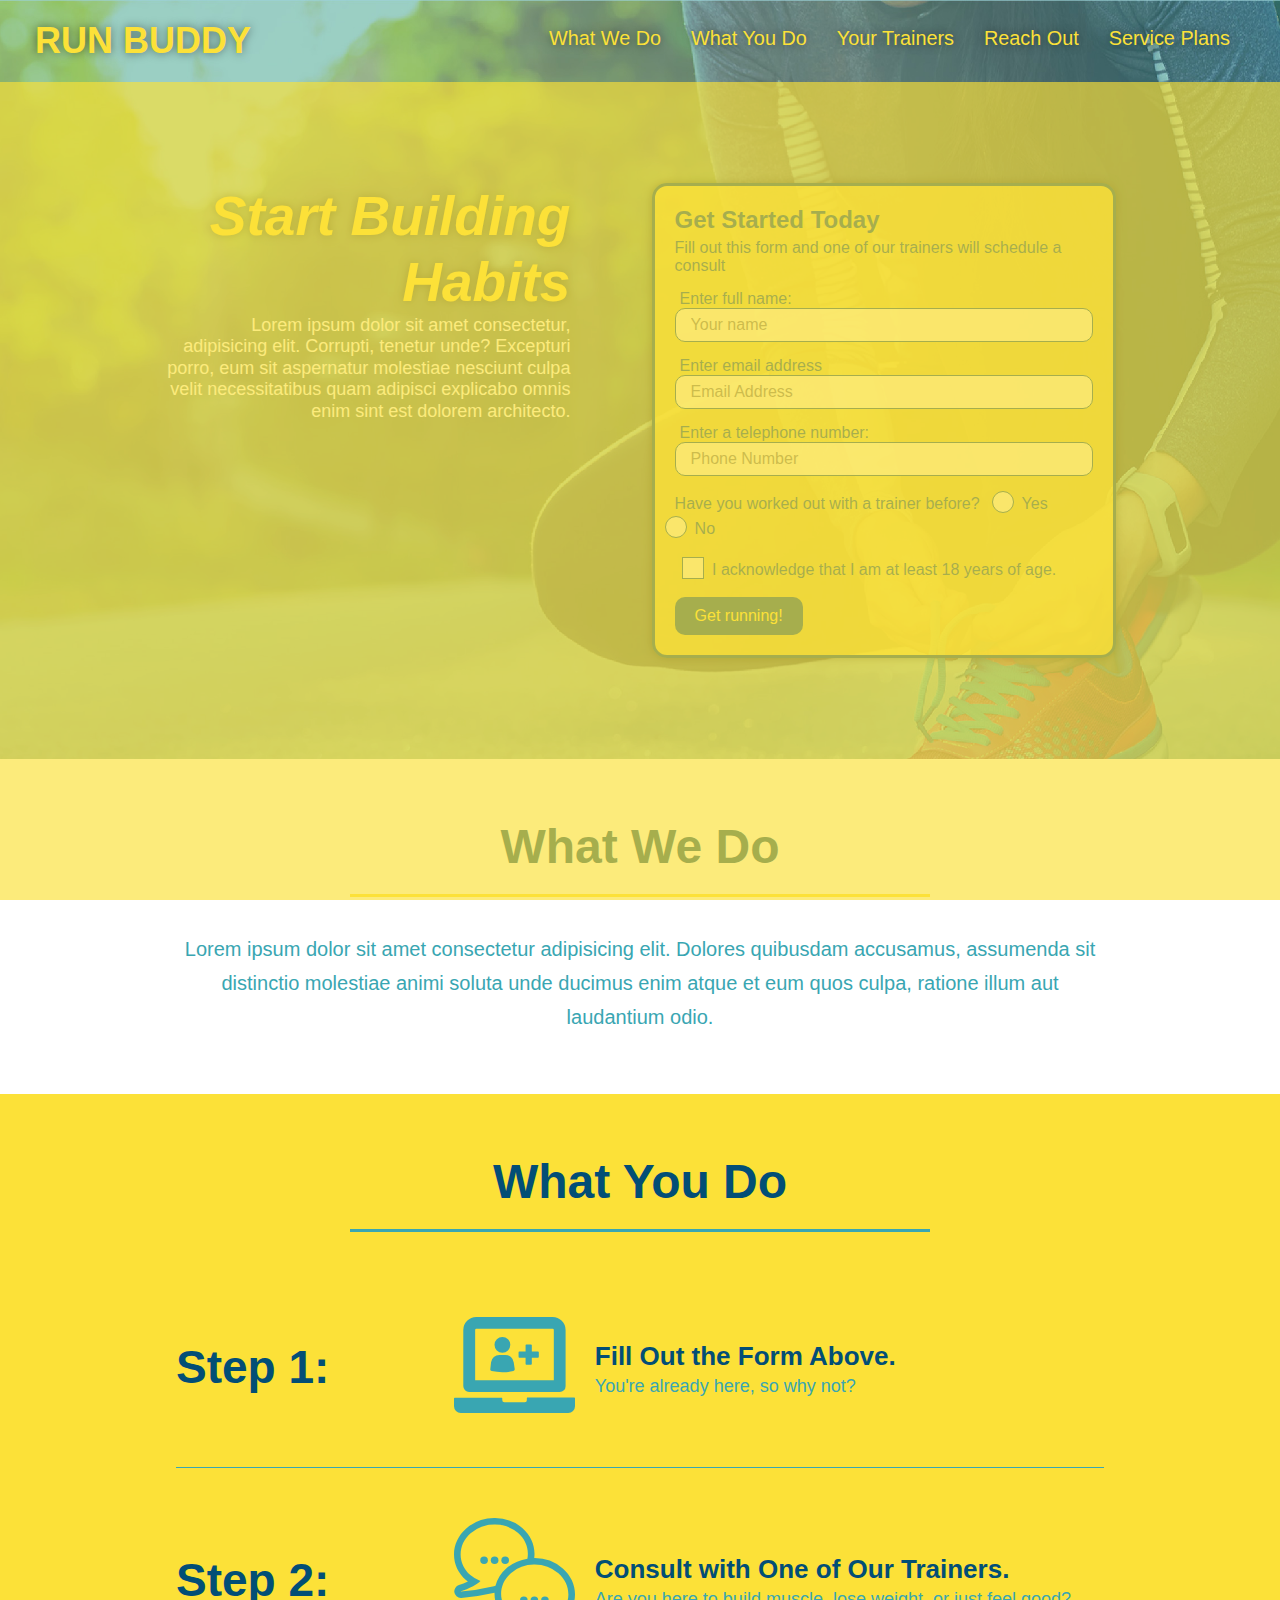
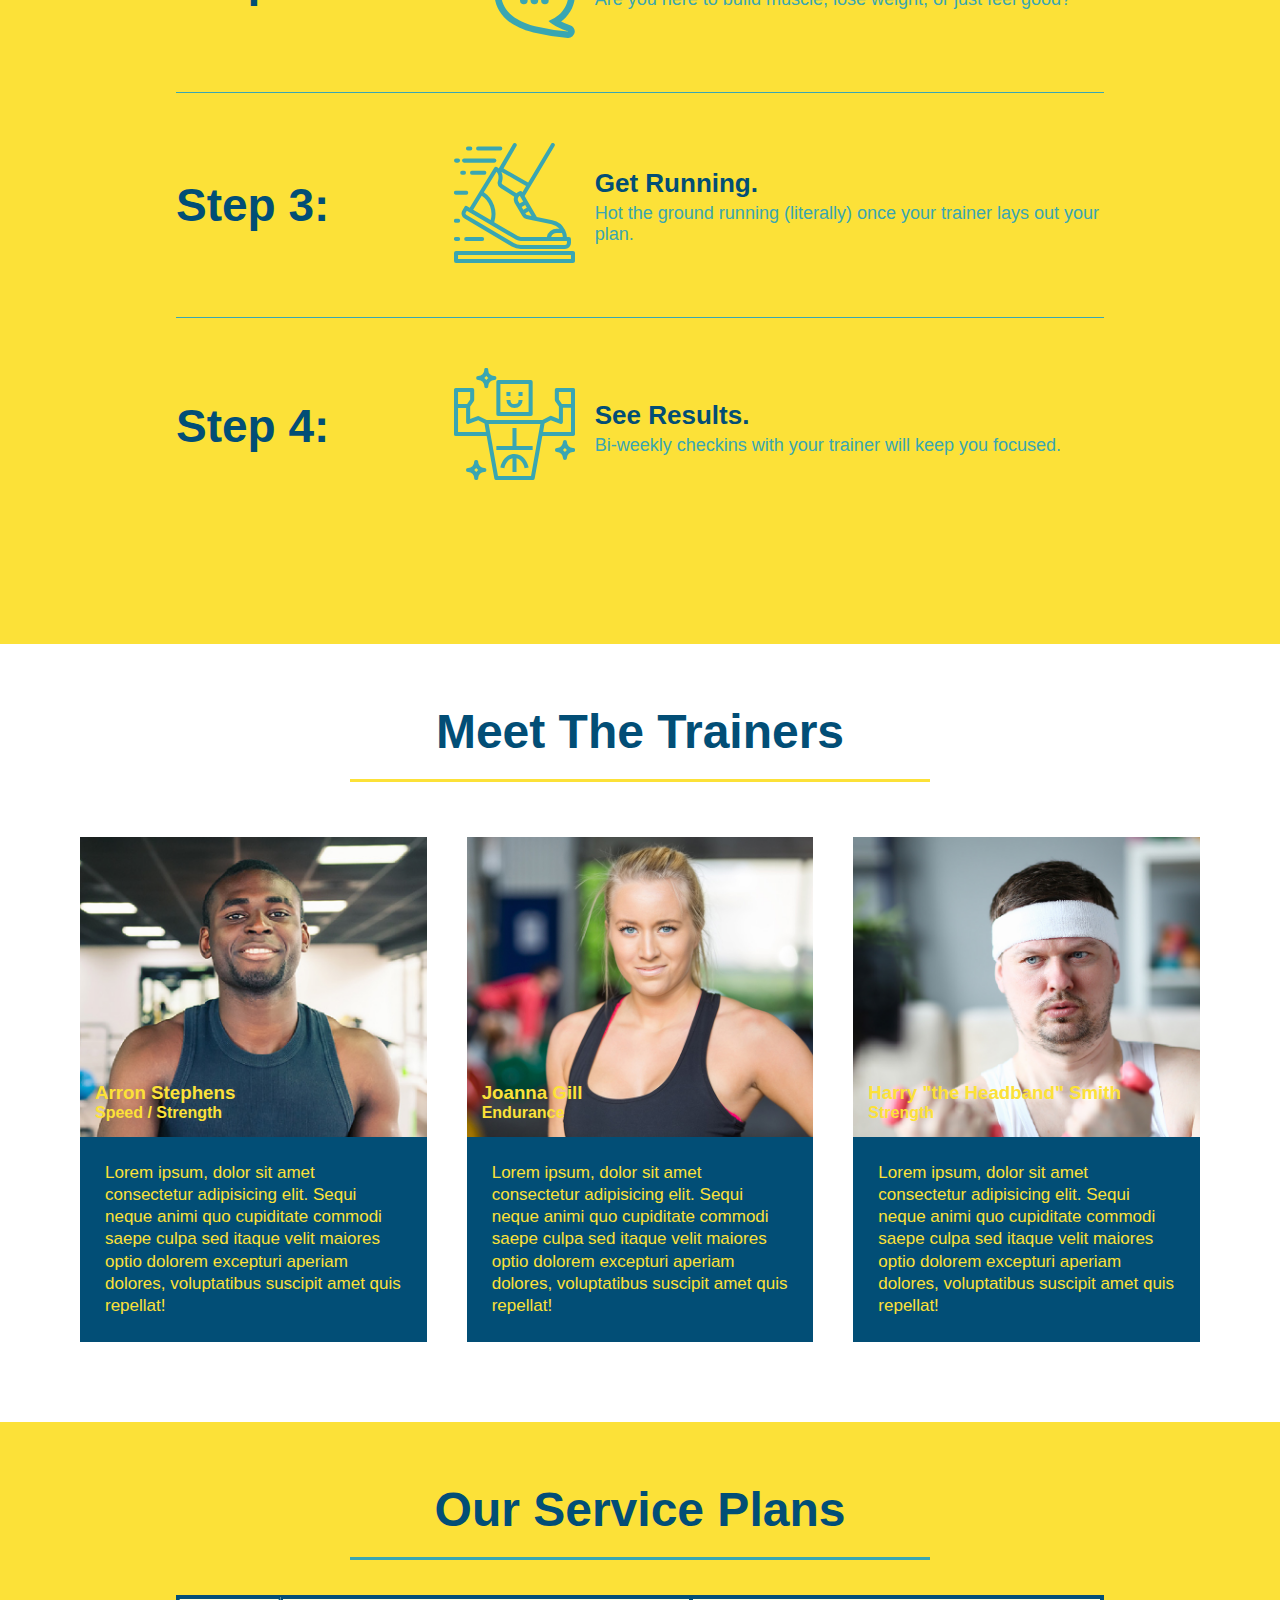
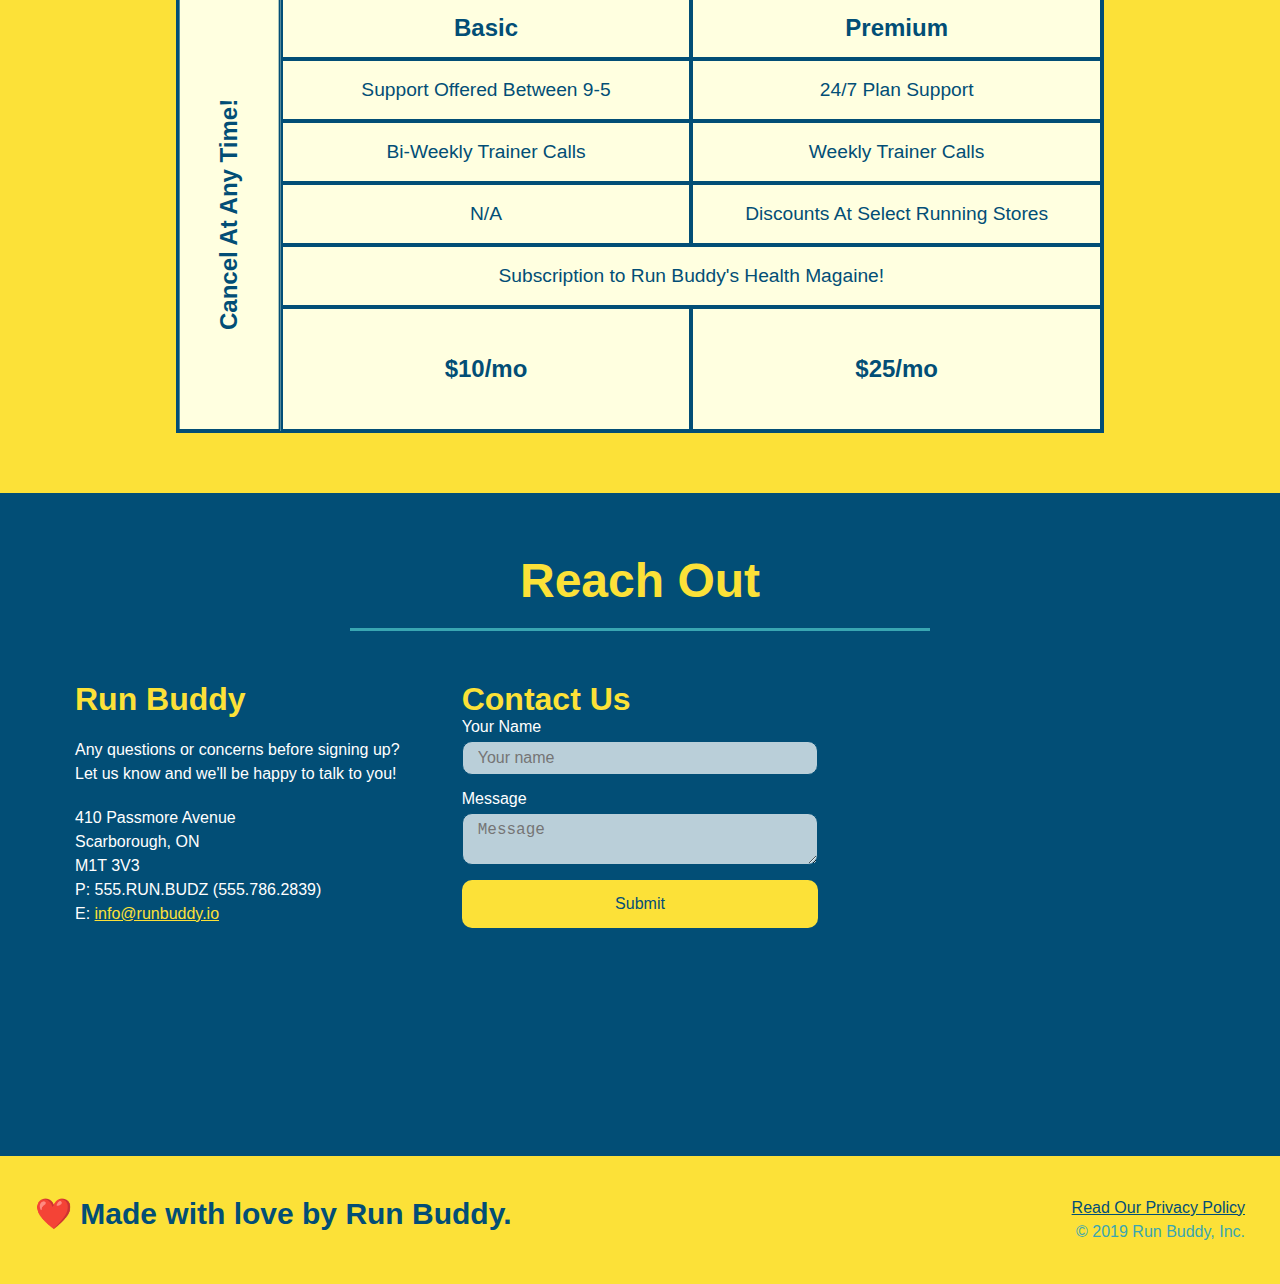
<file: index.html>
<!DOCTYPE html>
<html lang="en">

<head>
    <meta charset="UTF-8" />
    <meta name="viewport" content="width=device-width, initial-scale=1.0" />
    <title>Run Buddy</title>

    <link rel="stylesheet" href="./assets/css/style.css" />
</head>

<body>
    <header>
        <!-- navigation -->
        <h1>
            <a href="./index.html">RUN BUDDY</a>
        </h1>
        <nav>
            <!-- Unordered list element -->
            <ul>
                <!-- List item element -->
                <li>
                    <!-- Anchor element -->
                    <a href="#what-we-do">What We Do</a>
                </li>
                <li>
                    <a href="#what-you-do">What You Do</a>
                </li>
                <li>
                    <a href="#your-trainers">Your Trainers</a>
                </li>
                <li>
                    <a href="#reach-out">Reach Out</a>
                </li>
                <li>
                    <a href="#service-plans">Service Plans</a>
                </li>
            </ul>
        </nav>
    </header>

    <!-- hero/jumbotron -->
    <section class="hero">
        <div class="hero-cta">
            <h2>Start Building Habits</h2>
            <p>
                Lorem ipsum dolor sit amet consectetur, adipisicing elit. Corrupti, tenetur unde? Excepturi porro, eum
                sit aspernatur molestiae nesciunt culpa velit necessitatibus quam adipisci explicabo omnis enim sint est
                dolorem architecto.
            </p>
        </div>
        <div class="hero-form">
            <h3>Get Started Today</h3>
            <p>Fill out this form and one of our trainers will schedule a consult</p>
            <!-- Add form element -->
            <form>
                <label for="name">Enter full name:</label>
                <input type="text" placeholder="Your name" name="name" id="name" class="form-input" />
                <label for="email">Enter email address</label>
                <input type="email" placeholder="Email Address" name="email" id="email" class="form-input" />
                <label for="phone">Enter a telephone number:</label>
                <input type="tel" placeholder="Phone Number" name="phone" id="phone" class="form-input" />
                <p>
                    Have you worked out with a trainer before?
                    <span class="radio-wrapper">
                      <input type="radio" name="trainer-confirm" id="trainer-yes" />
                      <label for="trainer-yes">Yes</label>
                    </span>
                    <span class="radio-wrapper">
                      <input type="radio" name="trainer-confirm" id="trainer-no" />
                      <label for="trainer-no">No</label>
                    </span>
                  </p>
                  <p>
                    <span class="checkbox-wrapper">
                      <input type="checkbox" name="age-confirm" id="checkbox" />
                      <label for="checkbox">I acknowledge that I am at least 18 years of age.</label>
                    </span>
                  </p>
                <button type="submit">
                    Get running!
                </button>
            </form>
        </div>
    </section>
    <!-- end of hero -->

    <!-- "what we do" section -->
    <section id="what-we-do" class="intro">
        <div class="flex-row">
            <h2 class="section-title primary-border">
                What We Do
            </h2>
        </div>
        <div class="flex-row">
            <p>
                Lorem ipsum dolor sit amet consectetur adipisicing elit. Dolores quibusdam accusamus, assumenda sit
                distinctio molestiae animi soluta unde ducimus enim atque et eum quos culpa, ratione illum aut laudantium
                odio.
            </p>
        </div>
    </section>

    <!-- "what you do" section -->
    <section id="what-you-do" class="steps">
        <div class="flex-row">
            <h2 class="section-title secondary-border">
                What You Do
            </h2>
        </div>

        <div class="step">
            <h3>Step 1:</h3>
            <div class="step-info">
                <div class="step-img">
                    <img src="./assets/images/step-1.svg" alt="" />
                </div>
                <div class="step-text">
                    <h4>Fill Out the Form Above.</h4>
                    <p>You're already here, so why not?</p>
                </div>
            </div>
        </div>

        <div class="step">
            <h3>Step 2:</h3>
            <div class="step-info">
                <div class="step-img">
                    <img src="./assets/images/step-2.svg" alt="" />
                </div>
                <div class="step-text">
                    <h4>Consult with One of Our Trainers.</h4>
                    <p>Are you here to build muscle, lose weight, or just feel good?</p>
                </div>
            </div>
        </div>

        <div class="step">
            <h3>Step 3:</h3>
            <div class="step-info">
                <div class="step-img">
                    <img src="./assets/images/step-3.svg" alt="" />
                </div>
                <div class="step-text">
                    <h4>Get Running.</h4>
                    <p>Hot the ground running (literally) once your trainer lays out your plan.</p>
                </div>
            </div>
        </div>

        <div class="step">
            <h3>Step 4:</h3>
            <div class="step-info">
                <div class="step-img">
                    <img src="./assets/images/step-4.svg" alt="" />
                </div>
                <div class="step-text">
                    <h4>See Results.</h4>
                    <p>Bi-weekly checkins with your trainer will keep you focused.</p>
                </div>
            </div>
        </div>
    </section>

    <!-- "meet the trainers" section -->
    <section id="your-trainers">
        <div class="flex-row">
            <h2 class="section-title primary-border">
                Meet The Trainers
            </h2>
        </div>
        <div class="trainers">
            <article class="trainer">
                <div class="trainer-img trainer-1">
                    <div>
                        <h3 class="trainer-name">Arron Stephens</h3>
                        <h4 class="trainer-role">Speed / Strength</h4>
                    </div>
                </div>
                <div class="trainer-bio">                        
                    <p>
                        Lorem ipsum, dolor sit amet consectetur adipisicing elit. Sequi neque animi quo cupiditate commodi
                        saepe
                        culpa sed
                        itaque velit maiores optio dolorem excepturi aperiam dolores, voluptatibus suscipit amet quis
                        repellat!
                    </p>
                </div>
            </article>

            <!-- second trainer bio -->
            <article class="trainer">
                <div class="trainer-img trainer-2">
                    <div>
                        <h3 class="trainer-name">Joanna Gill</h3>
                        <h4 class="trainer-role">Endurance</h4>
                    </div>
                </div>
                <div class="trainer-bio">
                    <p>
                        Lorem ipsum, dolor sit amet consectetur adipisicing elit. Sequi neque animi quo cupiditate commodi
                        saepe culpa sed
                        itaque velit maiores optio dolorem excepturi aperiam dolores, voluptatibus suscipit amet quis
                        repellat!
                    </p>
                </div>
            </article>

            <!-- third trainer bio -->
            <article class="trainer">
                <div class="trainer-img trainer-3">
                    <div>
                        <h3 class="trainer-name">Harry "the Headband" Smith</h3>
                        <h4 class="trainer-role">Strength</h4>
                    </div>
                </div>
                <div class="trainer-bio">                        
                    <p>
                        Lorem ipsum, dolor sit amet consectetur adipisicing elit. Sequi neque animi quo cupiditate commodi
                        saepe culpa sed
                        itaque velit maiores optio dolorem excepturi aperiam dolores, voluptatibus suscipit amet quis
                        repellat!
                    </p>
                </div>
            </article>
        </div>
    </section>

    <section id="service-plans" class="services">
        <h2 class="section-title secondary-border">
            Our Service Plans
        </h2>

        <div class="service-grid-wrapper">
            <div class="service-grid-container">
                <!-- Headers -->
                <div class="service-grid-item grid-head basic">
                    Basic
                </div>
                <div class="service-grid-item grid-head premium">
                    Premium
                </div>

                <!-- Body -->
                <div class="service-grid-item basic">
                    Support Offered Between 9-5
                </div>

                <div class="service-grid-item premium">
                    24/7 Plan Support
                </div>

                <div class="service-grid-item basic">
                    Bi-Weekly Trainer Calls
                </div>

                <div class="service-grid-item premium">
                    Weekly Trainer Calls
                </div>

                <div class="service-grid-item basic">
                    N/A
                </div>

                <div class="service-grid-item premium">
                    Discounts At Select Running Stores
                </div>

                <div class="service-grid-item both">
                    Subscription to Run Buddy's Health Magaine!
                </div>

                <div class="service-grid-item grid-head basic">
                    $10/mo
                </div>

                <div class="service-grid-item grid-head premium">
                    $25/mo
                </div>

                <div class="service-grid-item cancel">
                    Cancel At Any Time!
                </div>

            </div>
        </div>
    </section>

    <!-- "reach out" section -->
    <section id="reach-out" class="contact">
        <div class="flex-row">
            <h2 class="section-title secondary-border">
                Reach Out
            </h2>
        </div>

        <div class="contact-info">
            <div>
                <h3>Run Buddy</h3>
                <p>
                    Any questions or concerns before signing up?
                    <br />
                    Let us know and we'll be happy to talk to you!
                </p>
                <address>
                    410 Passmore Avenue <br />
                    Scarborough, ON <br />
                    M1T 3V3<br />
                    P: 555.RUN.BUDZ (555.786.2839)<br />
                    E: <a href="mailto:info@runbuddy.io">info@runbuddy.io</a>
                </address>
            </div>

            <div class="contact-form">
                <h3>Contact Us</h3>
                <form>
                    <label for="contact-name">Your Name</label>
                    <input type="text" placeholder="Your name" name="contact-name" id="contact-name"/>
                    <label for="contact-message">Message</label>
                    <textarea id="contact-message" placeholder="Message"></textarea>
                    <button type="submit">Submit</button>
                </form>
            </div>
            
            <iframe
                src="https://www.google.com/maps/embed?pb=!1m18!1m12!1m3!1d2878.233848105784!2d-79.25946118397724!3d43.83024897911553!2m3!1f0!2f0!3f0!3m2!1i1024!2i768!4f13.1!3m3!1m2!1s0x89d4d6c4cf64febb%3A0x7e9ee76fa6e26d36!2s410%20Passmore%20Ave%2C%20Scarborough%2C%20ON%20M1V%205C3!5e0!3m2!1sen!2sca!4v1599400265622!5m2!1sen!2sca"
                frameborder="0" style="border:0;" allowfullscreen="" aria-hidden="false" tabindex="0">
            </iframe>
        </div>
    </section>

    <!-- footer -->
    <footer>
        <h2>❤️ Made with love by Run Buddy.</h2>
        <div>
            <a href="privacy-policy.html">Read Our Privacy Policy</a><br />
            &copy; 2019 Run Buddy, Inc.
        </div>
    </footer>
</body>

</html>
</file>
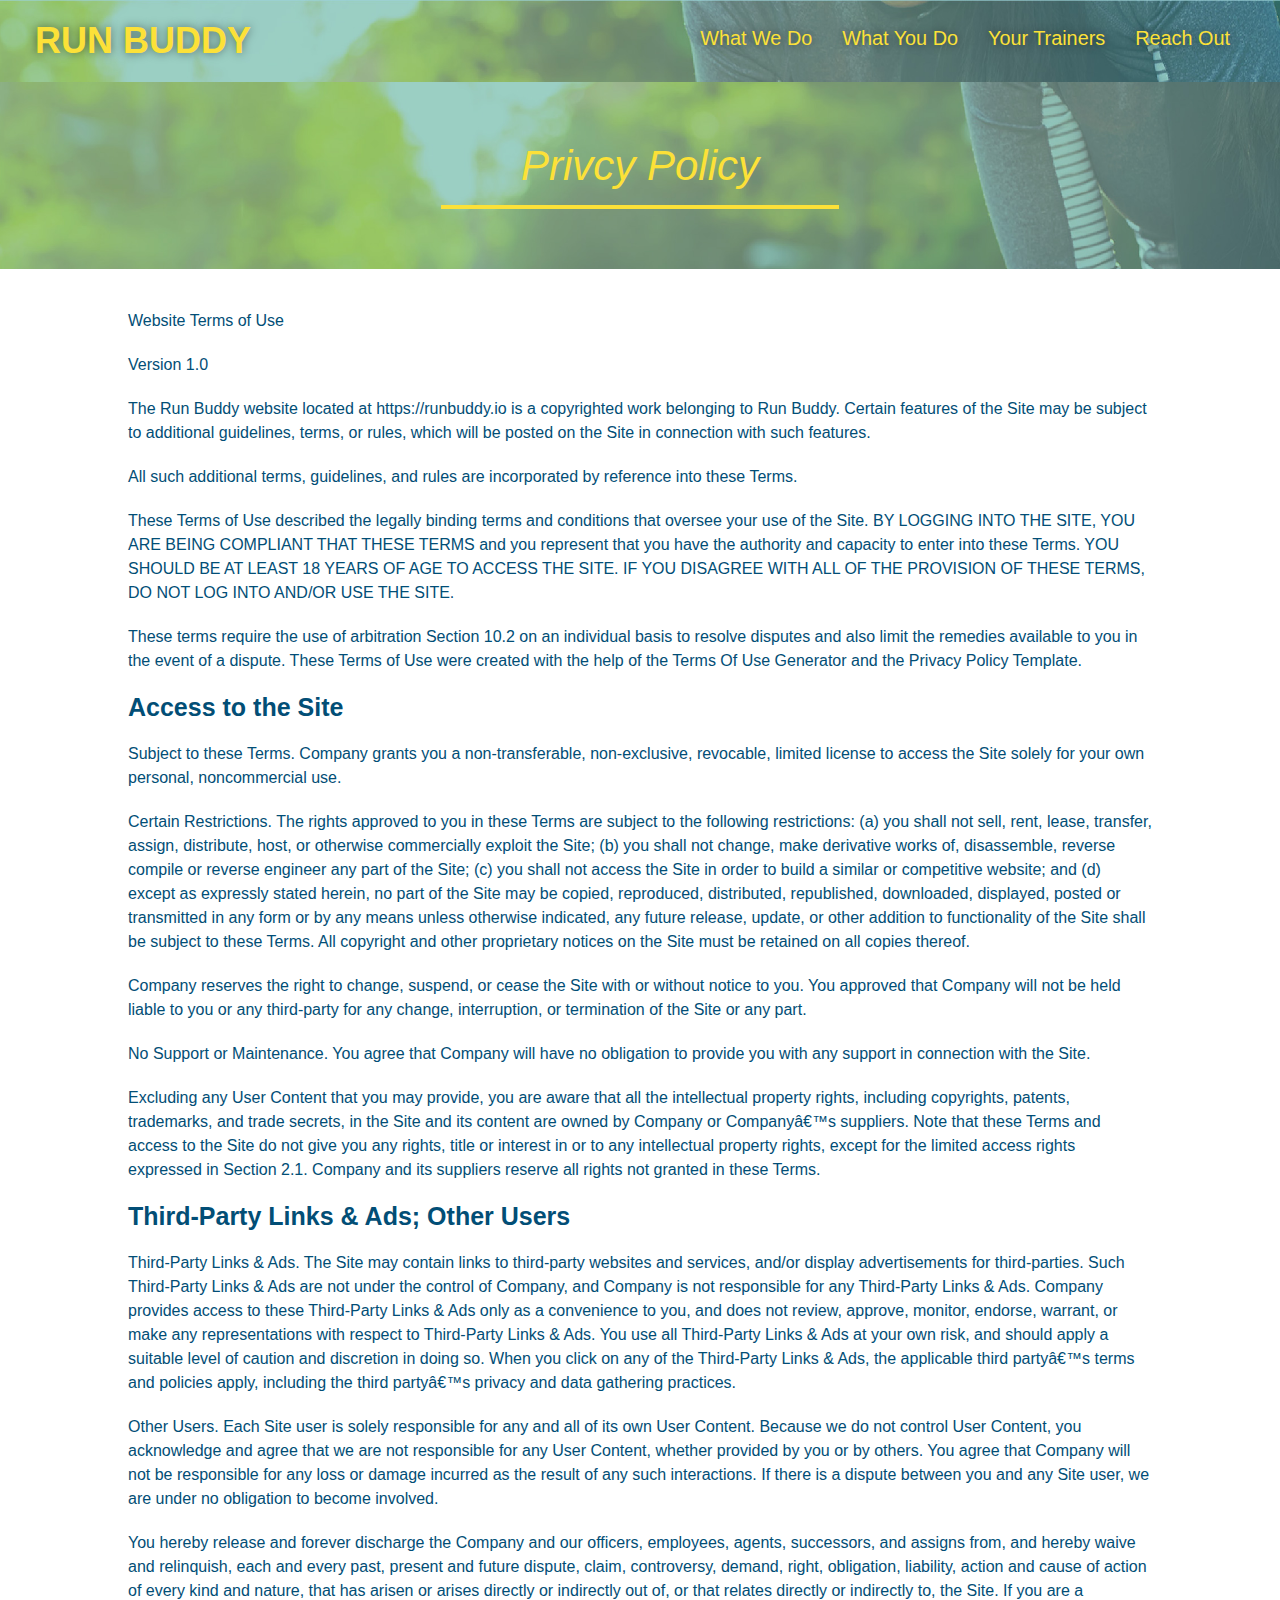
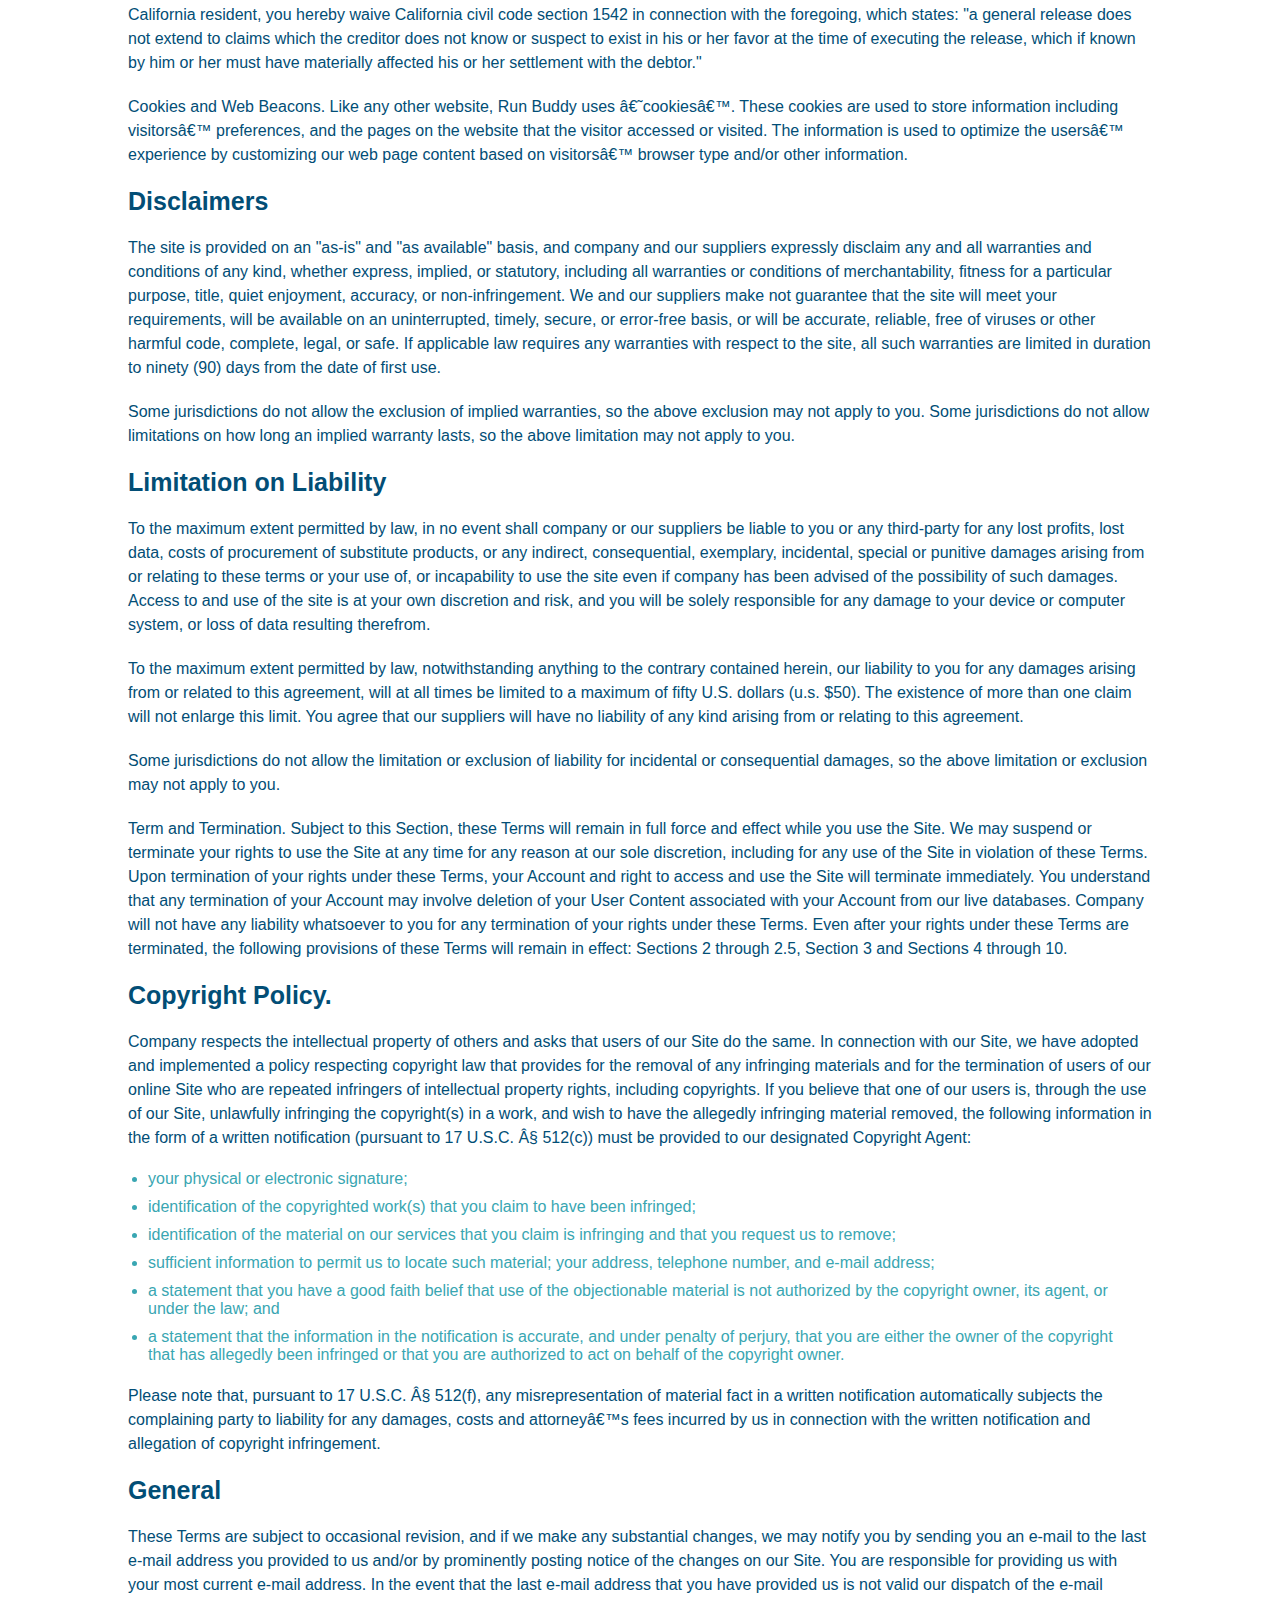
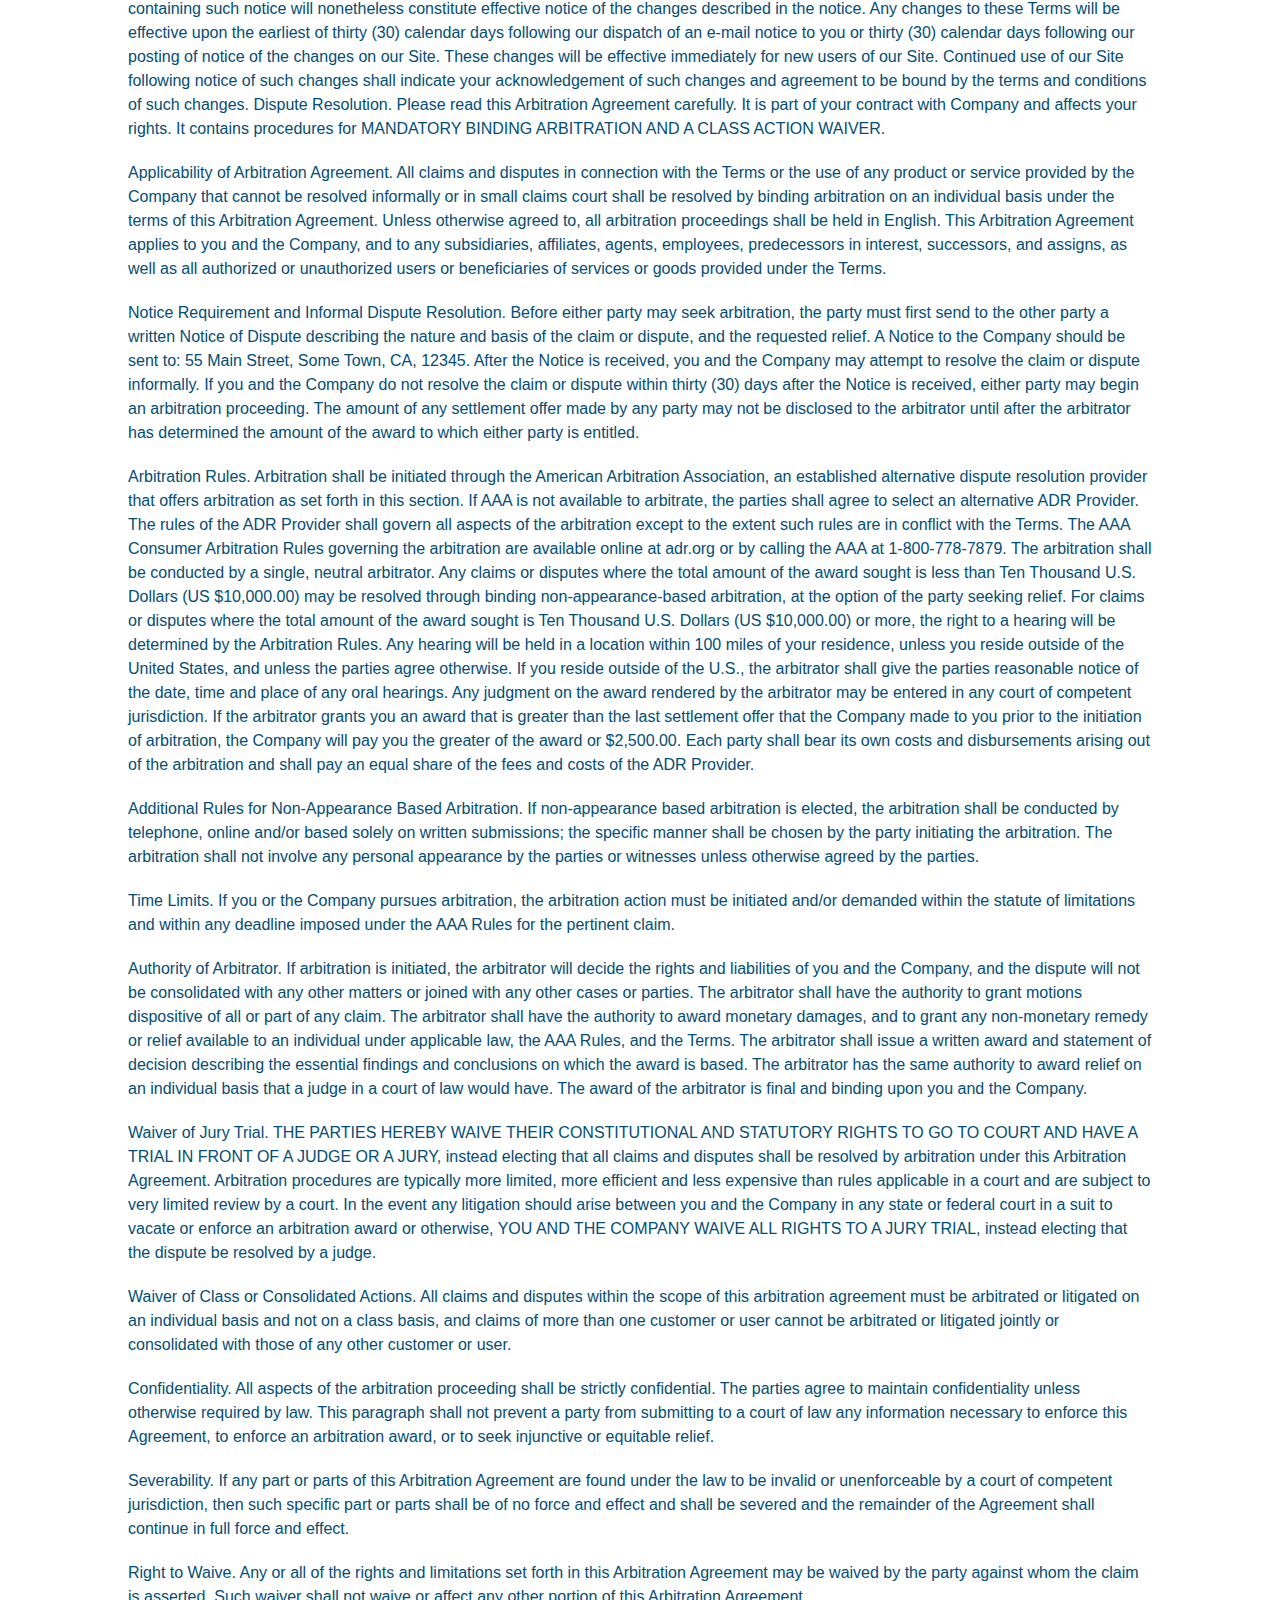
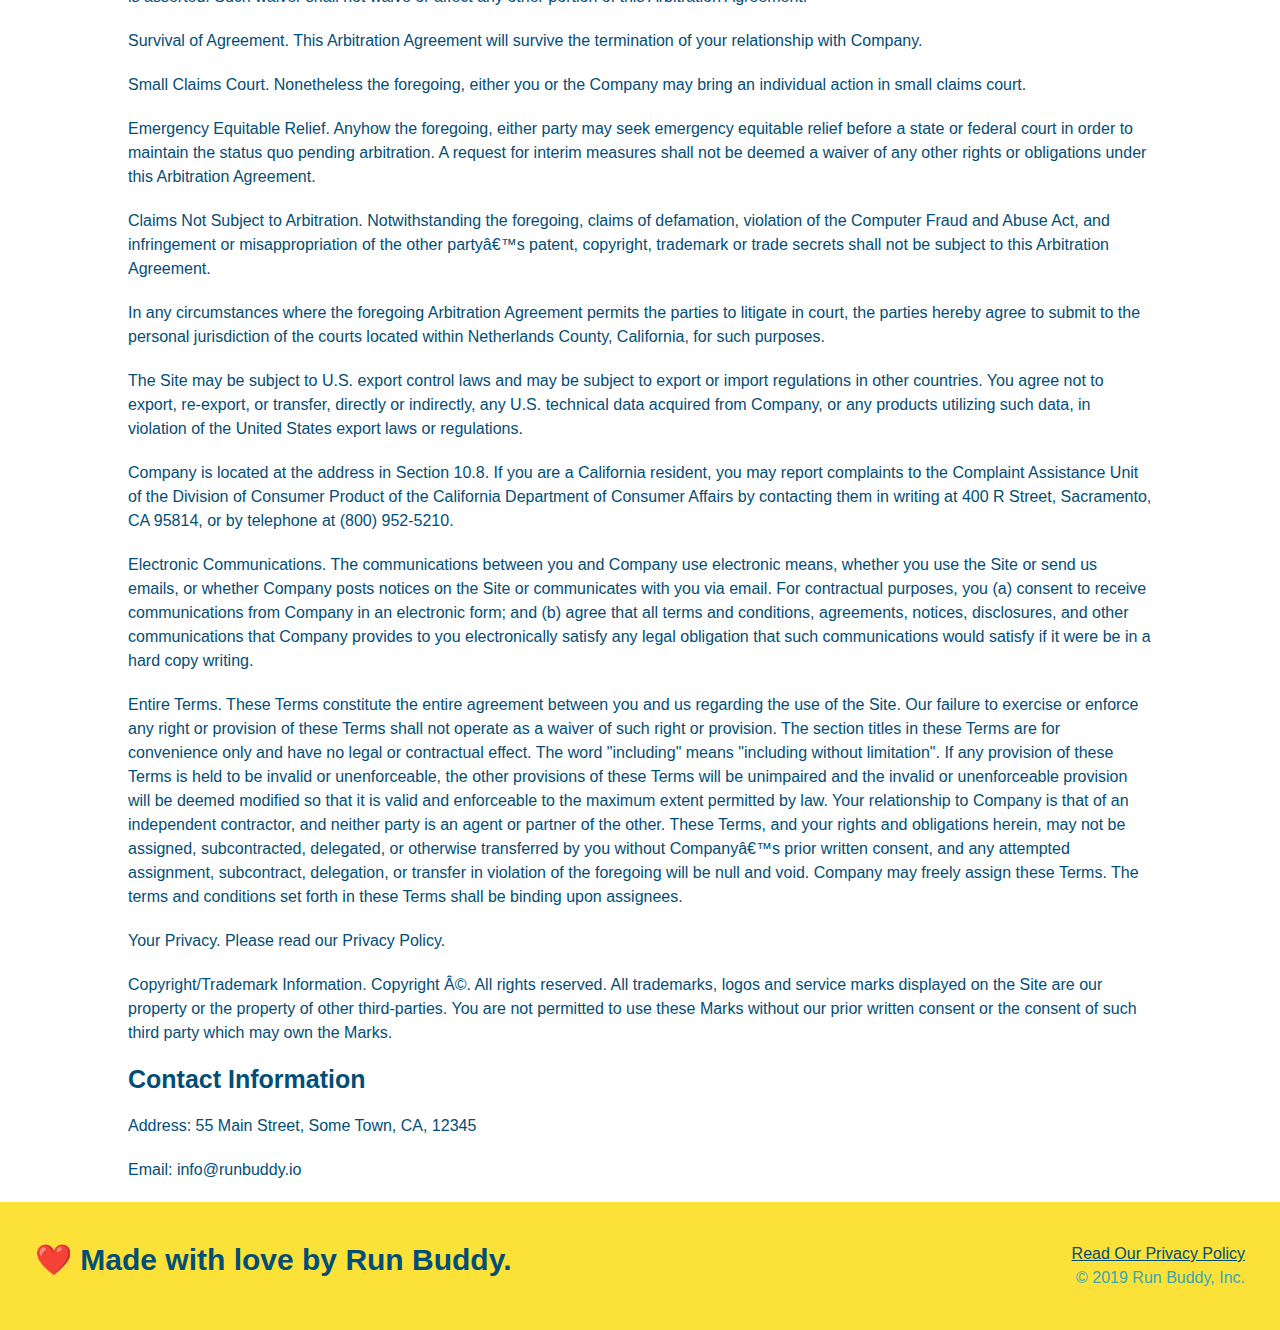
<file: privacy-policy.html>
<!DOCTYPE html>
<html lang="en">

<head>
    <meta charset="UTF-8" />
    <meta name="viewport" content="width=device-width, initial-scale=1.0" />
    <title>Run Buddy</title>

    <link rel="stylesheet" href="./assets/css/style.css" />
    <link rel="stylesheet" href="./assets/css/secondary-stlyes.css" />
</head>
<header>
    <!-- navigation -->
    <h1>
        <a href="./index.html">RUN BUDDY</a>
    </h1>
    <nav>
        <!-- Unordered list element -->
        <ul>
            <!-- List item element -->
            <li>
                <!-- Anchor element -->
                <a href="./index.html#what-we-do">What We Do</a>
            </li>
            <li>
                <a href="./index.html#what-you-do">What You Do</a>
            </li>
            <li>
                <a href="./index.html#your-trainers">Your Trainers</a>
            </li>
            <li>
                <a href="./index.html#reach-out">Reach Out</a>
            </li>
        </ul>
    </nav>
</header>
<section class="hero">
    <h2 class="page-title">
        Privcy Policy
    </h2>
</section>

<article class="secondary-content">
    <p>
        Website Terms of Use
    </p>

    <p>
        Version 1.0
    </p>

    <p>
        The Run Buddy website located at https://runbuddy.io is a copyrighted work belonging to Run Buddy. Certain
        features of the Site may be subject to additional guidelines, terms, or rules, which will be posted on the Site
        in connection with such features.
    </p>

    <p>
        All such additional terms, guidelines, and rules are incorporated by reference into these Terms.
    </p>

    <p>
        These Terms of Use described the legally binding terms and conditions that oversee your use of the Site. BY
        LOGGING INTO THE SITE, YOU ARE BEING COMPLIANT THAT THESE TERMS and you represent that you have the authority
        and capacity to enter into these Terms. YOU SHOULD BE AT LEAST 18 YEARS OF AGE TO ACCESS THE SITE. IF YOU
        DISAGREE WITH ALL OF THE PROVISION OF THESE TERMS, DO NOT LOG INTO AND/OR USE THE SITE.
    </p>

    <p>
        These terms require the use of arbitration Section 10.2 on an individual basis to resolve disputes and also
        limit the remedies available to you in the event of a dispute. These Terms of Use were created with the help of
        the Terms Of Use Generator and the Privacy Policy Template.
    </p>

    <h3>
        Access to the Site
    </h3>

    <p>
        Subject to these Terms. Company grants you a non-transferable, non-exclusive, revocable, limited license to
        access the Site solely for your own personal, noncommercial use.
    </p>

    <p>
        Certain Restrictions. The rights approved to you in these Terms are subject to the following restrictions: (a)
        you shall not sell, rent, lease, transfer, assign, distribute, host, or otherwise commercially exploit the Site;
        (b) you shall not change, make derivative works of, disassemble, reverse compile or reverse engineer any part of
        the Site; (c) you shall not access the Site in order to build a similar or competitive website; and (d) except
        as expressly stated herein, no part of the Site may be copied, reproduced, distributed, republished, downloaded,
        displayed, posted or transmitted in any form or by any means unless otherwise indicated, any future release,
        update, or other addition to functionality of the Site shall be subject to these Terms. All copyright and other
        proprietary notices on the Site must be retained on all copies thereof.
    </p>

    <p>
        Company reserves the right to change, suspend, or cease the Site with or without notice to you. You approved
        that Company will not be held liable to you or any third-party for any change, interruption, or termination of
        the Site or any part.
    </p>

    <p>
        No Support or Maintenance. You agree that Company will have no obligation to provide you with any support in
        connection with the Site.
    </p>

    <p>
        Excluding any User Content that you may provide, you are aware that all the intellectual property rights,
        including copyrights, patents, trademarks, and trade secrets, in the Site and its content are owned by Company
        or Companyâ€™s suppliers. Note that these Terms and access to the Site do not give you any rights, title or
        interest in or to any intellectual property rights, except for the limited access rights expressed in Section
        2.1. Company and its suppliers reserve all rights not granted in these Terms.
    </p>

    <h3>
        Third-Party Links & Ads; Other Users
    </h3>

    <p>
        Third-Party Links & Ads. The Site may contain links to third-party websites and services, and/or display
        advertisements for third-parties. Such Third-Party Links & Ads are not under the control of Company, and Company
        is not responsible for any Third-Party Links & Ads. Company provides access to these Third-Party Links & Ads
        only as a convenience to you, and does not review, approve, monitor, endorse, warrant, or make any
        representations with respect to Third-Party Links & Ads. You use all Third-Party Links & Ads at your own risk,
        and should apply a suitable level of caution and discretion in doing so. When you click on any of the
        Third-Party Links & Ads, the applicable third partyâ€™s terms and policies apply, including the third partyâ€™s
        privacy and data gathering practices.
    </p>

    <p>
        Other Users. Each Site user is solely responsible for any and all of its own User Content. Because we do not
        control User Content, you acknowledge and agree that we are not responsible for any User Content, whether
        provided by you or by others. You agree that Company will not be responsible for any loss or damage incurred as
        the result of any such interactions. If there is a dispute between you and any Site user, we are under no
        obligation to become involved.
    </p>

    <p>
        You hereby release and forever discharge the Company and our officers, employees, agents, successors, and
        assigns from, and hereby waive and relinquish, each and every past, present and future dispute, claim,
        controversy, demand, right, obligation, liability, action and cause of action of every kind and nature, that has
        arisen or arises directly or indirectly out of, or that relates directly or indirectly to, the Site. If you are
        a California resident, you hereby waive California civil code section 1542 in connection with the foregoing,
        which states: "a general release does not extend to claims which the creditor does not know or suspect to exist
        in his or her favor at the time of executing the release, which if known by him or her must have materially
        affected his or her settlement with the debtor."
    </p>

    <p>
        Cookies and Web Beacons. Like any other website, Run Buddy uses â€˜cookiesâ€™. These cookies are used to store
        information including visitorsâ€™ preferences, and the pages on the website that the visitor accessed or
        visited.
        The information is used to optimize the usersâ€™ experience by customizing our web page content based on
        visitorsâ€™
        browser type and/or other information.
    </p>

    <h3>
        Disclaimers
    </h3>

    <p>
        The site is provided on an "as-is" and "as available" basis, and company and our suppliers expressly disclaim
        any and all warranties and conditions of any kind, whether express, implied, or statutory, including all
        warranties or conditions of merchantability, fitness for a particular purpose, title, quiet enjoyment, accuracy,
        or non-infringement. We and our suppliers make not guarantee that the site will meet your requirements, will be
        available on an uninterrupted, timely, secure, or error-free basis, or will be accurate, reliable, free of
        viruses or other harmful code, complete, legal, or safe. If applicable law requires any warranties with respect
        to the site, all such warranties are limited in duration to ninety (90) days from the date of first use.
    </p>

    <p>
        Some jurisdictions do not allow the exclusion of implied warranties, so the above exclusion may not apply to
        you. Some jurisdictions do not allow limitations on how long an implied warranty lasts, so the above limitation
        may not apply to you.
    </p>

    <h3>
        Limitation on Liability
    </h3>

    <p>
        To the maximum extent permitted by law, in no event shall company or our suppliers be liable to you or any
        third-party for any lost profits, lost data, costs of procurement of substitute products, or any indirect,
        consequential, exemplary, incidental, special or punitive damages arising from or relating to these terms or
        your use of, or incapability to use the site even if company has been advised of the possibility of such
        damages. Access to and use of the site is at your own discretion and risk, and you will be solely responsible
        for any damage to your device or computer system, or loss of data resulting therefrom.
    </p>

    <p>
        To the maximum extent permitted by law, notwithstanding anything to the contrary contained herein, our liability
        to you for any damages arising from or related to this agreement, will at all times be limited to a maximum of
        fifty U.S. dollars (u.s. $50). The existence of more than one claim will not enlarge this limit. You agree that
        our suppliers will have no liability of any kind arising from or relating to this agreement.
    </p>

    <p>
        Some jurisdictions do not allow the limitation or exclusion of liability for incidental or consequential
        damages, so the above limitation or exclusion may not apply to you.
    </p>

    <p>
        Term and Termination. Subject to this Section, these Terms will remain in full force and effect while you use
        the Site. We may suspend or terminate your rights to use the Site at any time for any reason at our sole
        discretion, including for any use of the Site in violation of these Terms. Upon termination of your rights under
        these Terms, your Account and right to access and use the Site will terminate immediately. You understand that
        any termination of your Account may involve deletion of your User Content associated with your Account from our
        live databases. Company will not have any liability whatsoever to you for any termination of your rights under
        these Terms. Even after your rights under these Terms are terminated, the following provisions of these Terms
        will remain in effect: Sections 2 through 2.5, Section 3 and Sections 4 through 10.
    </p>

    <h3>
        Copyright Policy.
    </h3>

    <p>
        Company respects the intellectual property of others and asks that users of our Site do the same. In connection
        with our Site, we have adopted and implemented a policy respecting copyright law that provides for the removal
        of any infringing materials and for the termination of users of our online Site who are repeated infringers of
        intellectual property rights, including copyrights. If you believe that one of our users is, through the use of
        our Site, unlawfully infringing the copyright(s) in a work, and wish to have the allegedly infringing material
        removed, the following information in the form of a written notification (pursuant to 17 U.S.C. Â§ 512(c)) must
        be provided to our designated Copyright Agent:
    </p>

    <ul>
        <li>
            your physical or electronic signature;
        </li>
        <li>
            identification of the copyrighted work(s) that you claim to have been infringed;
        </li>
        <li>
            identification of the material on our services that you claim is infringing and that you request us to
            remove;
        </li>
        <li>
            sufficient information to permit us to locate such material; your address, telephone number, and e-mail
            address;
        </li>
        <li>
            a statement that you have a good faith belief that use of the objectionable material is not authorized by
            the
            copyright owner, its agent, or under the law; and
        </li>
        <li>
            a statement that the information in the notification is accurate, and under penalty of perjury, that you are
            either the owner of the copyright that has allegedly been infringed or that you are authorized to act on
            behalf of the copyright owner.
        </li>
    </ul>

    <p>
        Please note that, pursuant to 17 U.S.C. Â§ 512(f), any misrepresentation of material fact in a written
        notification automatically subjects the complaining party to liability for any damages, costs and attorneyâ€™s
        fees incurred by us in connection with the written notification and allegation of copyright infringement.
    </p>

    <h3>
        General
    </h3>

    <p>
        These Terms are subject to occasional revision, and if we make any substantial changes, we may notify you by
        sending you an e-mail to the last e-mail address you provided to us and/or by prominently posting notice of the
        changes on our Site. You are responsible for providing us with your most current e-mail address. In the event
        that the last e-mail address that you have provided us is not valid our dispatch of the e-mail containing such
        notice will nonetheless constitute effective notice of the changes described in the notice. Any changes to these
        Terms will be effective upon the earliest of thirty (30) calendar days following our dispatch of an e-mail
        notice to you or thirty (30) calendar days following our posting of notice of the changes on our Site. These
        changes will be effective immediately for new users of our Site. Continued use of our Site following notice of
        such changes shall indicate your acknowledgement of such changes and agreement to be bound by the terms and
        conditions of such changes. Dispute Resolution. Please read this Arbitration Agreement carefully. It is part of
        your contract with Company and affects your rights. It contains procedures for MANDATORY BINDING ARBITRATION AND
        A CLASS ACTION WAIVER.
    </p>

    <p>
        Applicability of Arbitration Agreement. All claims and disputes in connection with the Terms or the use of any
        product or service provided by the Company that cannot be resolved informally or in small claims court shall be
        resolved by binding arbitration on an individual basis under the terms of this Arbitration Agreement. Unless
        otherwise agreed to, all arbitration proceedings shall be held in English. This Arbitration Agreement applies to
        you and the Company, and to any subsidiaries, affiliates, agents, employees, predecessors in interest,
        successors, and assigns, as well as all authorized or unauthorized users or beneficiaries of services or goods
        provided under the Terms.
    </p>

    <p>
        Notice Requirement and Informal Dispute Resolution. Before either party may seek arbitration, the party must
        first send to the other party a written Notice of Dispute describing the nature and basis of the claim or
        dispute, and the requested relief. A Notice to the Company should be sent to: 55 Main Street, Some Town, CA,
        12345. After the Notice is received, you and the Company may attempt to resolve the claim or dispute informally.
        If you and the Company do not resolve the claim or dispute within thirty (30) days after the Notice is received,
        either party may begin an arbitration proceeding. The amount of any settlement offer made by any party may not
        be disclosed to the arbitrator until after the arbitrator has determined the amount of the award to which either
        party is entitled.
    </p>

    <p>
        Arbitration Rules. Arbitration shall be initiated through the American Arbitration Association, an established
        alternative dispute resolution provider that offers arbitration as set forth in this section. If AAA is not
        available to arbitrate, the parties shall agree to select an alternative ADR Provider. The rules of the ADR
        Provider shall govern all aspects of the arbitration except to the extent such rules are in conflict with the
        Terms. The AAA Consumer Arbitration Rules governing the arbitration are available online at adr.org or by
        calling the AAA at 1-800-778-7879. The arbitration shall be conducted by a single, neutral arbitrator. Any
        claims or disputes where the total amount of the award sought is less than Ten Thousand U.S. Dollars (US
        $10,000.00) may be resolved through binding non-appearance-based arbitration, at the option of the party seeking
        relief. For claims or disputes where the total amount of the award sought is Ten Thousand U.S. Dollars (US
        $10,000.00) or more, the right to a hearing will be determined by the Arbitration Rules. Any hearing will be
        held in a location within 100 miles of your residence, unless you reside outside of the United States, and
        unless the parties agree otherwise. If you reside outside of the U.S., the arbitrator shall give the parties
        reasonable notice of the date, time and place of any oral hearings. Any judgment on the award rendered by the
        arbitrator may be entered in any court of competent jurisdiction. If the arbitrator grants you an award that is
        greater than the last settlement offer that the Company made to you prior to the initiation of arbitration, the
        Company will pay you the greater of the award or $2,500.00. Each party shall bear its own costs and
        disbursements arising out of the arbitration and shall pay an equal share of the fees and costs of the ADR
        Provider.
    </p>

    <p>
        Additional Rules for Non-Appearance Based Arbitration. If non-appearance based arbitration is elected, the
        arbitration shall be conducted by telephone, online and/or based solely on written submissions; the specific
        manner shall be chosen by the party initiating the arbitration. The arbitration shall not involve any personal
        appearance by the parties or witnesses unless otherwise agreed by the parties.
    </p>

    <p>
        Time Limits. If you or the Company pursues arbitration, the arbitration action must be initiated and/or demanded
        within the statute of limitations and within any deadline imposed under the AAA Rules for the pertinent claim.
    </p>

    <p>
        Authority of Arbitrator. If arbitration is initiated, the arbitrator will decide the rights and liabilities of
        you and the Company, and the dispute will not be consolidated with any other matters or joined with any other
        cases or parties. The arbitrator shall have the authority to grant motions dispositive of all or part of any
        claim. The arbitrator shall have the authority to award monetary damages, and to grant any non-monetary remedy
        or relief available to an individual under applicable law, the AAA Rules, and the Terms. The arbitrator shall
        issue a written award and statement of decision describing the essential findings and conclusions on which the
        award is based. The arbitrator has the same authority to award relief on an individual basis that a judge in a
        court of law would have. The award of the arbitrator is final and binding upon you and the Company.
    </p>

    <p>
        Waiver of Jury Trial. THE PARTIES HEREBY WAIVE THEIR CONSTITUTIONAL AND STATUTORY RIGHTS TO GO TO COURT AND HAVE
        A TRIAL IN FRONT OF A JUDGE OR A JURY, instead electing that all claims and disputes shall be resolved by
        arbitration under this Arbitration Agreement. Arbitration procedures are typically more limited, more efficient
        and less expensive than rules applicable in a court and are subject to very limited review by a court. In the
        event any litigation should arise between you and the Company in any state or federal court in a suit to vacate
        or enforce an arbitration award or otherwise, YOU AND THE COMPANY WAIVE ALL RIGHTS TO A JURY TRIAL, instead
        electing that the dispute be resolved by a judge.
    </p>

    <p>
        Waiver of Class or Consolidated Actions. All claims and disputes within the scope of this arbitration agreement
        must be arbitrated or litigated on an individual basis and not on a class basis, and claims of more than one
        customer or user cannot be arbitrated or litigated jointly or consolidated with those of any other customer or
        user.
    </p>

    <p>
        Confidentiality. All aspects of the arbitration proceeding shall be strictly confidential. The parties agree to
        maintain confidentiality unless otherwise required by law. This paragraph shall not prevent a party from
        submitting to a court of law any information necessary to enforce this Agreement, to enforce an arbitration
        award, or to seek injunctive or equitable relief.
    </p>

    <p>
        Severability. If any part or parts of this Arbitration Agreement are found under the law to be invalid or
        unenforceable by a court of competent jurisdiction, then such specific part or parts shall be of no force and
        effect and shall be severed and the remainder of the Agreement shall continue in full force and effect.
    </p>

    <p>
        Right to Waive. Any or all of the rights and limitations set forth in this Arbitration Agreement may be waived
        by the party against whom the claim is asserted. Such waiver shall not waive or affect any other portion of this
        Arbitration Agreement.
    </p>

    <p>
        Survival of Agreement. This Arbitration Agreement will survive the termination of your relationship with
        Company.
    </p>

    <p>
        Small Claims Court. Nonetheless the foregoing, either you or the Company may bring an individual action in small
        claims court.
    </p>

    <p>
        Emergency Equitable Relief. Anyhow the foregoing, either party may seek emergency equitable relief before a
        state or federal court in order to maintain the status quo pending arbitration. A request for interim measures
        shall not be deemed a waiver of any other rights or obligations under this Arbitration Agreement.
    </p>

    <p>
        Claims Not Subject to Arbitration. Notwithstanding the foregoing, claims of defamation, violation of the
        Computer Fraud and Abuse Act, and infringement or misappropriation of the other partyâ€™s patent, copyright,
        trademark or trade secrets shall not be subject to this Arbitration Agreement.
    </p>

    <p>
        In any circumstances where the foregoing Arbitration Agreement permits the parties to litigate in court, the
        parties hereby agree to submit to the personal jurisdiction of the courts located within Netherlands County,
        California, for such purposes.
    </p>

    <p>
        The Site may be subject to U.S. export control laws and may be subject to export or import regulations in other
        countries. You agree not to export, re-export, or transfer, directly or indirectly, any U.S. technical data
        acquired from Company, or any products utilizing such data, in violation of the United States export laws or
        regulations.
    </p>

    <p>
        Company is located at the address in Section 10.8. If you are a California resident, you may report complaints
        to the Complaint Assistance Unit of the Division of Consumer Product of the California Department of Consumer
        Affairs by contacting them in writing at 400 R Street, Sacramento, CA 95814, or by telephone at (800) 952-5210.
    </p>

    <p>
        Electronic Communications. The communications between you and Company use electronic means, whether you use the
        Site or send us emails, or whether Company posts notices on the Site or communicates with you via email. For
        contractual purposes, you (a) consent to receive communications from Company in an electronic form; and (b)
        agree that all terms and conditions, agreements, notices, disclosures, and other communications that Company
        provides to you electronically satisfy any legal obligation that such communications would satisfy if it were be
        in a hard copy writing.
    </p>

    <p>
        Entire Terms. These Terms constitute the entire agreement between you and us regarding the use of the Site. Our
        failure to exercise or enforce any right or provision of these Terms shall not operate as a waiver of such right
        or provision. The section titles in these Terms are for convenience only and have no legal or contractual
        effect. The word "including" means "including without limitation". If any provision of these Terms is held to be
        invalid or unenforceable, the other provisions of these Terms will be unimpaired and the invalid or
        unenforceable provision will be deemed modified so that it is valid and enforceable to the maximum extent
        permitted by law. Your relationship to Company is that of an independent contractor, and neither party is an
        agent or partner of the other. These Terms, and your rights and obligations herein, may not be assigned,
        subcontracted, delegated, or otherwise transferred by you without Companyâ€™s prior written consent, and any
        attempted assignment, subcontract, delegation, or transfer in violation of the foregoing will be null and void.
        Company may freely assign these Terms. The terms and conditions set forth in these Terms shall be binding upon
        assignees.
    </p>

    <p>
        Your Privacy. Please read our Privacy Policy.
    </p>

    <p>
        Copyright/Trademark Information. Copyright Â©. All rights reserved. All trademarks, logos and service marks
        displayed on the Site are our property or the property of other third-parties. You are not permitted to use
        these Marks without our prior written consent or the consent of such third party which may own the Marks.
    </p>

    <h3>
        Contact Information
    </h3>

    <p>
        Address: 55 Main Street, Some Town, CA, 12345
    </p>

    <p>
        Email: info@runbuddy.io
    </p>
</article>
<!-- footer -->
<footer>
    <h2>❤️ Made with love by Run Buddy.</h2>
    <div>
        <a href="#">Read Our Privacy Policy</a><br />
        &copy; 2019 Run Buddy, Inc.
    </div>
</footer>

<body>
</body>

</html>
</file>
<file: assets/css/style.css>
:root {
   --primary-color: #fce138;
   --secondary-color: #024e76;
   --tertiary-color: #39a6b2;
 }


* {
   margin: 0;
   padding: 0;
   box-sizing: border-box;
}


body {
  /* more on this crazy alphanumerical value in a minute! */
  color: #39a6b2;
  font-family: Helvetica, Arial, sans-serif;
}


/* apply styles to <header> */
header {
   display: flex;
   flex-wrap: wrap;
   justify-content: space-between;
   padding: 20px 35px;
   background-color: #39a6b2;
   position: -webkit-sticky;
   position: sticky;
   top: 0;
   background-image: url("../images/hero-bg.jpg");
   background-size: cover;
   background-attachment: fixed;
   background-position: 80%;
   z-index: 9999;
}


header h1 {
   font-weight: bold;
   font-size: 36px;
   color: var(--primary-color);
   margin: 0;
   text-shadow: 0 0 10px rgba(0, 0, 0, 0.5);
}


header a {
   text-decoration: none;
   color: var(--primary-color);
   }


header nav {
   margin: 7px 0;
}


header nav ul {
   display: flex;
   flex-wrap: wrap;
   justify-content: space-between;
   align-items: center;
   list-style: none;
}


header nav ul li a {
   padding: 10px 15px;
   font-weight: lighter;
   font-size: 1.55vw;
   text-shadow: 0 0 10px rgba(0, 0, 0, 0.5);
}


header nav ul li a:hover {
   background: var(--primary-color);
   color: var(--secondary-color);
   border-radius: 15px;
   text-shadow: none;
 }


section {
   padding: 60px;
}


.section-title {
   font-size: 48px;
   color: var(--secondary-color);
   border-bottom: 3px solid;
   padding-bottom: 20px;
   text-align: center;
   margin: 0 auto 35px auto;
   width: 50%;
}


.primary-border {
   border-color: var(--primary-color);
}


.secondary-border {
   border-color: #39a6b2;
}


/* Hero Style Start */
.hero {
   display: flex;
   justify-content: center;
   flex-wrap: wrap;
   align-items: flex-start;
   background-image: url("../images/hero-bg.jpg");
   background-size: cover;
   background-attachment: fixed;
   background-position: 80%;
}


.hero-cta {
   width: 35%;
   text-align: right;
   margin: 3.5%;
   color: #fff;
   font-size: 18px;
   line-height: 1.2;
}


.hero-cta h2 {
   font-style: italic;
   font-size: 55px;
   color: var(--primary-color);
   text-shadow: 0 0 10px rgba(0, 0, 0, 0.5);
}


.hero-form {
   background-color: rgba(252, 225, 56, 0.8);
   padding: 20px;
   color: var(--secondary-color);
   border: solid 3px var(--secondary-color);
   width: 40%;
   margin: 3.5%;
   box-shadow: 0 0 10px rgba(0, 0, 0, 0.5);
   border-radius: 15px;
}


.hero-form h3 {
   font-size: 24px;
   margin: 0px;
}


.hero-form p {
   margin: 5px 0 15px 0;
}


.form-input {
   border: 1px solid var(--secondary-color);
   display: block;
   padding: 7px 15px;
   font-size: 16px;
   color: var(--secondary-color);
   width: 100%;
   margin-bottom: 15px;
   border-radius: 10px;
   background-color: rgba(255,255,255, 0.75);
}


.form-input:focus {
   background-color: rgba(255,255,255, 1);
   outline: none;
 }


.hero-form label {
   margin: 0 5px;
}


.checkbox-wrapper input, .radio-wrapper input {
   opacity: 0;
 }


 .checkbox-wrapper label, .radio-wrapper label {
   position: relative;
   left: 10px;
   margin: 10px;
   line-height: 1.6;
}


.checkbox-wrapper label::before, .radio-wrapper label::before {
   content: "";
   height: 20px;
   width: 20px;
   background: rgba(255, 255, 255, 0.75);  
   border: 1px solid var(--secondary-color);  
   position: absolute;
   top: -4px;
   left: -30px;
}


.radio-wrapper label::before {
   border-radius: 50%;
 }


 .radio-wrapper label::after {
   content: "";
   width: 20px;
   height: 20px;
   border-radius: 50%;
   background-image: radial-gradient(circle, #39a6b2, var(--secondary-color));
   position: absolute;
   left: -29px;
   top: -3px;
 }
 
 .checkbox-wrapper label::after {
   content: "";
   height: 6px;
   width: 14px;
   border-left: 2px solid var(--secondary-color);
   border-bottom: 2px solid var(--secondary-color);
   position: absolute;
   left: -26px;
   top: 1px;
   transform: rotate(-58deg);
 }


 .checkbox-wrapper input + label::after, 
 .radio-wrapper input + label::after {
   content: none;
 }
 
 .checkbox-wrapper input:checked + label::after, 
 .radio-wrapper input:checked + label::after {
   content: "";
 }


.hero-form button {
   color: var(--primary-color);
   background-color: var(--secondary-color);
   border: none;
   padding: 10px 20px;
   font-size: 16px;
   border-radius: 10px;
}


.hero-form button:hover {
   background-color: #39a6b2;  
 }
/* Hero Style End */


.intro p {
   text-align: center;
   line-height: 1.7;
   color: #39a6b2;
   width: 80%;
   font-size: 20px;
   margin: 0 auto;
}


.steps {
   background: var(--primary-color);
}


.step {
   margin: 50px auto;
   padding-bottom: 50px;
   width: 80%;
   display: flex;
   flex-wrap: wrap;
   align-items: center;
   justify-content: space-between;
}


.step:not(:last-child) {
   border-bottom: 1px solid #39a6b2;
 }


.step h3 {
   color: var(--secondary-color);
   font-size: 46px;
   flex: 1 30%;
}


.step-info {
   flex: 2 70%;
   display: flex;
   flex-wrap: wrap;
   align-items: center;
}


.step-img {
   flex: 1 12%;
   margin-right: 20px;
}


.step-img img {
   max-width: 100%;
}


.step-text {
   flex: 12;
}


.step-text p {
   color: #39a6b2;
   font-size: 18px;
}


.step-text h4 {
   font-size: 26px;
   line-height: 1.5;
   color: var(--secondary-color);
}


.trainers {
   width: 100%;
   margin: 0 auto;
   display: flex;
   flex-wrap: wrap;
   justify-content: space-around;
}


.trainer {
   flex: 1;
   margin: 20px;
   background: var(--secondary-color);
   color: var(--primary-color);
}


.trainer-1 {
   background-image: url("../images/trainer-1.jpg");
 }


 .trainer-2 {
   background-image: url("../images/trainer-2.jpg");
 }


 .trainer-3 {
   background-image: url("../images/trainer-3.jpg");
 }


 .trainer-img {
   width: 100%;
   min-height: 300px;
   background-size: cover;
   display: flex;
   padding: 15px;
   align-items: flex-end;
 }


 .trainer-img::after {
   content: "";
   height: 100%;
   width: 100%;
   background: rgba(252, 225, 56, 0.3);
   position: absolute;
   top: 0;
   left: 0;
 }


.trainer-bio {
   padding: 25px;
   line-height: 1.3;   
}


.text-left {
   text-align: left;
}


.text-right {
   text-align: right;
}


.trainer-bio h3 {
   font-size: 28px;
}


.trainer-bio h4 {
   font-weight: lighter;
   font-size: 22px;
   margin-bottom: 15px;
}


.trainer-bio p {
   font-size: 17px;
}


.services {
   background: var(--primary-color);
}


.service-grid-wrapper {
   display: flex;
   width: 100%;
   justify-content: center;
}


.service-grid-container {
   background: lightyellow;
   width: 80%;
   display: grid;
   /*repeat(iteratir, size) */
   grid-template-columns: 1fr repeat(2, 4fr);
   grid-template-rows: repeat(5, 1fr) 2fr;
   border: 2px solid var(--secondary-color);
   color: var(--secondary-color);
   font-size: 1.2rem;
}


.service-grid-item {
   padding: 15px 0;
   border: 2px solid var(--secondary-color);
   display: flex;
   align-items: center;
   justify-content: center;
   text-align: center;
}


.service-grid-item.basic {
   grid-column: 2 / span 1;
}


.both {
   grid-column: 2 / span 2;
}


.service-grid-item.cancel {
   writing-mode: vertical-lr;
   transform: rotate(180deg);
   grid-column: 1;
   grid-row: 1 / -1;
}


.grid-head, .grid-price, .service-grid-item.cancel {
   font-size: 1.5rem;
   font-weight: bold;
}


.contact {
   background: var(--secondary-color);
}


.contact h2 {
   color: var(--primary-color);
}


.contact-info {
   display: flex;
   justify-content: space-between;
   flex-wrap: wrap;
}


.contact-info > * {
   flex: 1;
   margin: 15px;
}


.contact-info iframe {
   height: 400px;
}


.contact-info div {
   color: white;
}


.contact-info h3 {
   color: var(--primary-color);
   font-size: 32px;
}
 
.contact-info p, .contact-info address {
margin: 20px 0;
line-height: 1.5;
font-size: 16px;
font-style: normal;
}

.contact-info a {
color: var(--primary-color);
}


.contact-form input, .contact-form textarea {
   border: 1px solid var(--secondary-color);
   display: block;
   padding: 7px 15px;
   font-size: 16px;
   color: var(--secondary-color);
   width: 100%;
   margin-bottom: 15px;
   margin-top: 5px;
   border-radius: 10px;
   background-color: rgba(232, 240, 243, 0.8);
}


.contact-form input:focus, .contact-form textarea:focus {
   background-color: rgba(255,255,255, 1);
   outline: none;
}


.contact-form button {
   width: 100%;
   border: none;
   background: var(--primary-color);
   color: var(--secondary-color);
   text-align: center;
   padding: 15px 0;
   font-size: 16px;
   border-radius: 10px;
}


.contact-form button:hover {
   color: var(--primary-color);
   background: #39a6b2;
 }


footer {
   display: flex;
   justify-content: space-between;
   flex-wrap: wrap;
   background: var(--primary-color);
   width: 100%;
   padding: 40px 35px;
}


footer h2 {
   color: var(--secondary-color);
   font-size: 30px;
   margin: 0;
}


footer div {
   line-height: 1.5;
   text-align: right;
}


footer a {
   color: var(--secondary-color);
}


.flex-row {
   display: flex;
}


/* MEDIA QUERY FOR SMALLER DESKTOP SCREENS AND SMALLER */
@media screen and (max-width: 980px) {
   header {
      padding-bottom: 0;
      justify-content: center;
      position: relative;
    }
  
    header h1 {
      width: 100%;
      text-align: center;
    }
  
    header nav ul {
      margin-top: 20px;
      width: 100%;
      justify-content: center;
    }
  
    header nav ul li a {
      font-size: 20px;
    }

    .section-title {
      width: 80%;
    }
    
    .trainer {
      flex: 0 70%;
    }
    
    .contact-info iframe{
      flex: 1 100%;
    }

    .hero-cta, .hero-form {
      width: 100%;
    }
    
    .hero-cta {
      text-align: center;
    }
  
    footer h2, footer div {
      text-align: center;
      width: 100%;
    }
 }
 
 /* MEDIA QUERY FOR TABLETS AND SMALLER */
 @media screen and (max-width: 768px) {
    section {
       padding: 30px 15px;
    }

    .steps h3 {
       flex: 1 100%;
       text-align: center;
    }

    .step-info {
       flex: 2 100%;
       text-align: center;
       justify-content: center;
    }

    .step-img {
       flex: 0 32%;
       margin-right: 0%;
       margin-top: 15px;
       margin-bottom: 15px;
    }

    .step-text {
       flex: 100%;
    }

    .service-grid-container {
       grid-template-columns: 1fr 1fr;
    }

    .service-grid-item.basic {
       grid-column: 1;
    }

    .service-grid-item.both {
       grid-column: 1 / -1;
    }

    .service-grid-item.cancel {
       transform: none;
       writing-mode: unset;
       grid-column: 1 / -1;
       grid-row: -1;
    }
 }
 
 /* MEDIA QUERY FOR MOBILE PHONES AND SMALLER */
 @media screen and (max-width: 575px) {
   .hero-form button {
      width: 100%;
    }
  
    .section-title {
      width: 95%;
    }
  
    .intro p {
      width: 100%;
    }
  
    .trainer {
      flex: 0 100%;
    }
  
    .contact-info {
      text-align: center;
    }
  
    .contact-info > * {
      flex: 0 100%;
    }

    .contact-form {
       order: 3;
    }
 }
</file>
<file: assets/css/secondary-stlyes.css>
.hero {
    background-position: bottom;
    height: auto;
    text-align: center;
    margin-bottom: 40px;
}


.page-title {
    color: #fce138;
    display: inline-block;
    border-bottom: 4px solid;
    padding: 0 80px 15px 80px;
    font-weight: normal;
    font-size: 42px;
    font-style: italic;
}


.secondary-content {
    width: 80%;
    margin: 0 auto;
    color: #024e76;
}


.secondary-content h3 {
    font-size: 25px;
    margin: 20px 0;
}


.secondary-content p{
    font-size: 16px;
    line-height: 1.5;
    margin: 20px 0;
}


.secondary-content ul {
    margin: 15px 20px;
}

.secondary-content li {
    color: #39a6b2;
    margin: 10px 0;
}
</file>
